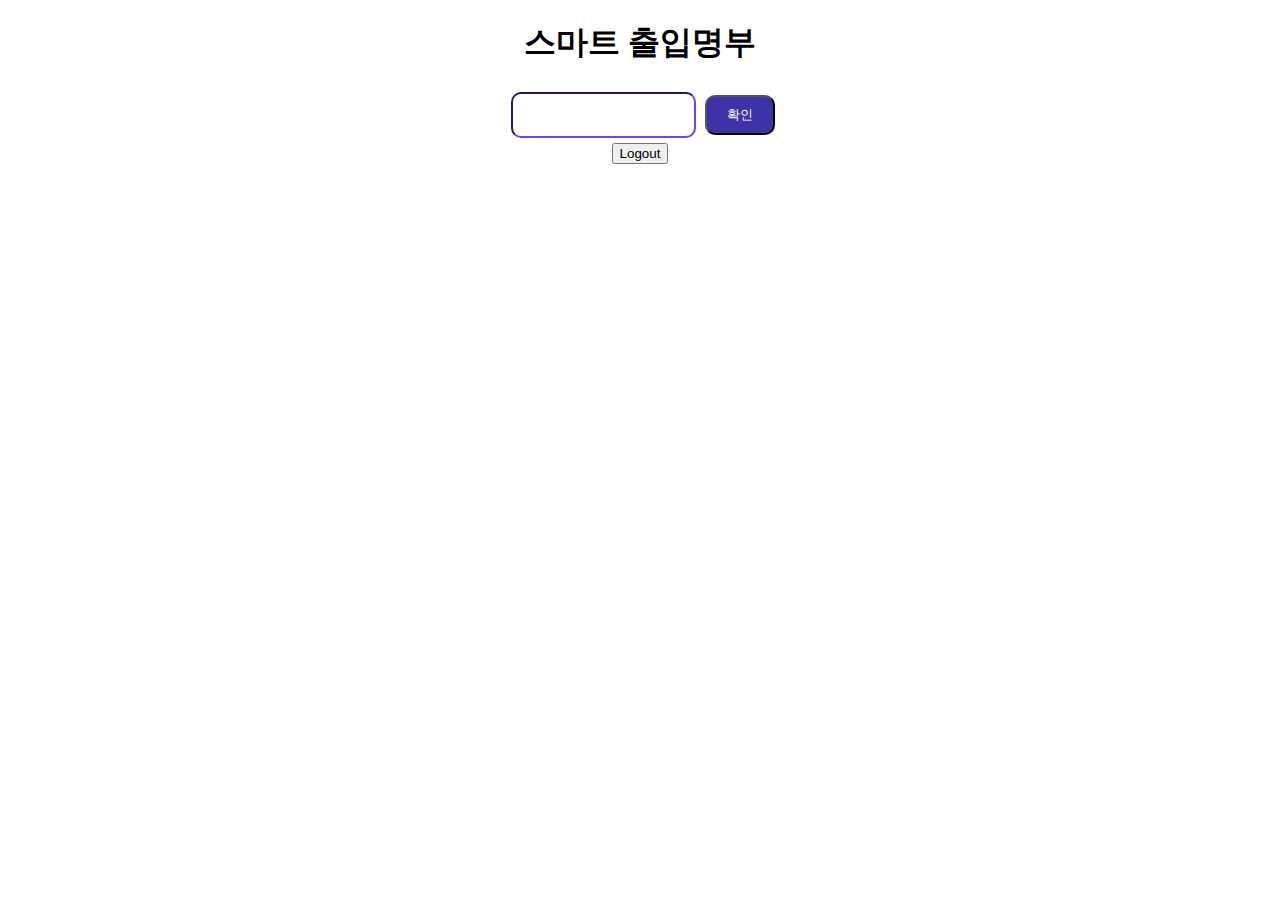
<file: 스마트 출입명부/templates/access_list.html>
<!DOCTYPE html>
<html>
<head>
	<meta charset="utf-8">
	<meta name="viewport" content="width=device-width, initial-scale=1">
	<title>스마트 출입명부</title>
	<style>
		.content{
			text-align: center;

		}

		input{
			height: 40px;
			border-color: #3e32a8;
			border-radius: 10px;
			margin: 5px
		}
		.submit_button{
			height: 40px;
			width: 70px;
			color:  #ffffff;
			background-color: #3e32a8;
			border-radius: 10px;

		}


	</style>
</head>
<body>
	<div class = "content">
		<h1>스마트 출입명부</h1>
		<input></input>
		<a href='/logout' ><button class="submit_button">확인</button></a><br>
		<a href='/logout'><button>Logout</button></a>
	</div>

</body>
</html>
</file>
